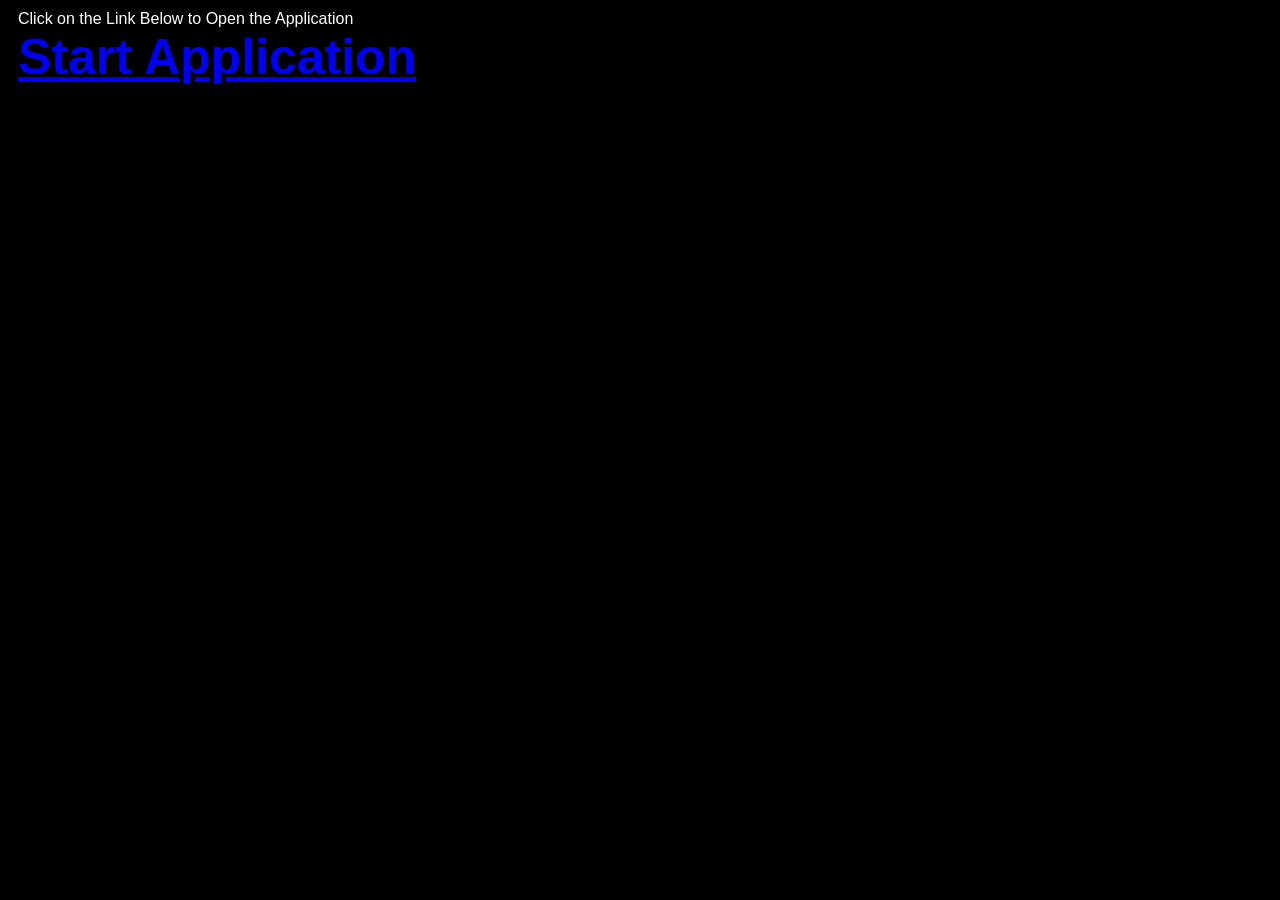
<file: index.html>
<!-- Dedicated to God the Father -->
<!-- All Rights Reserved Christopher Andrew Topalian Copyright 2000-2026 -->
<!-- https://github.com/ChristopherTopalian -->
<!-- https://github.com/ChristopherAndrewTopalian -->
<!-- index.html -->

<html>
<head>
<title> index </title>

<meta charset = 'UTF-8'>

<meta name = 'viewport' content = 'width = device-width, initial-scale = 1.0'>

<style>

body
{
    background-color: rgb(0, 0, 0);
    font-family: Arial;
    color: rgb(255, 255, 255);
}

</style>

<script>

// shortcuts.js

function ge(whichId)
{
    let result = document.getElementById(whichId);
    return result;
}

function ce(whichType)
{
    let result = document.createElement(whichType);
    return result;
}

function ba(whichElement)
{
    let result = document.body.append(whichElement);
    return result;
}

function cl(whichMessage)
{
    let result = console.log(whichMessage);
    return result;
}

function ct(whichText)
{
    let result = document.createTextNode(whichText);
    return result;
}

function gr(whichId)
{
    let result =  ge(whichId).getBoundingClientRect();
    return result;
}

//-//

function makeAppLink()
{
    let theLink = 'CATopalian_JavaScript_Life_Creation_Engine.html';

    let mainDiv = ce('div');
    mainDiv.style.display = 'flex';
    mainDiv.style.flexDirection = 'column';
    mainDiv.style.margin = 10 + 'px';
    ba(mainDiv);

    //-//

    let instructions = ce('div');
    instructions.textContent = 'Click on the Link Below to Open the Application';
    mainDiv.append(instructions);

    //-//

    let appLink = ce('a');
    appLink.href = theLink;
    appLink.textContent = 'Start Application';
    appLink.style.fontSize = 50 + 'px';
    appLink.style.fontWeight = 'bold';
    mainDiv.append(appLink);
}

function whenLoaded()
{
    makeAppLink();
}

</script>

</head>

<body onload = 'whenLoaded();'>

</body>

</html>
</file>
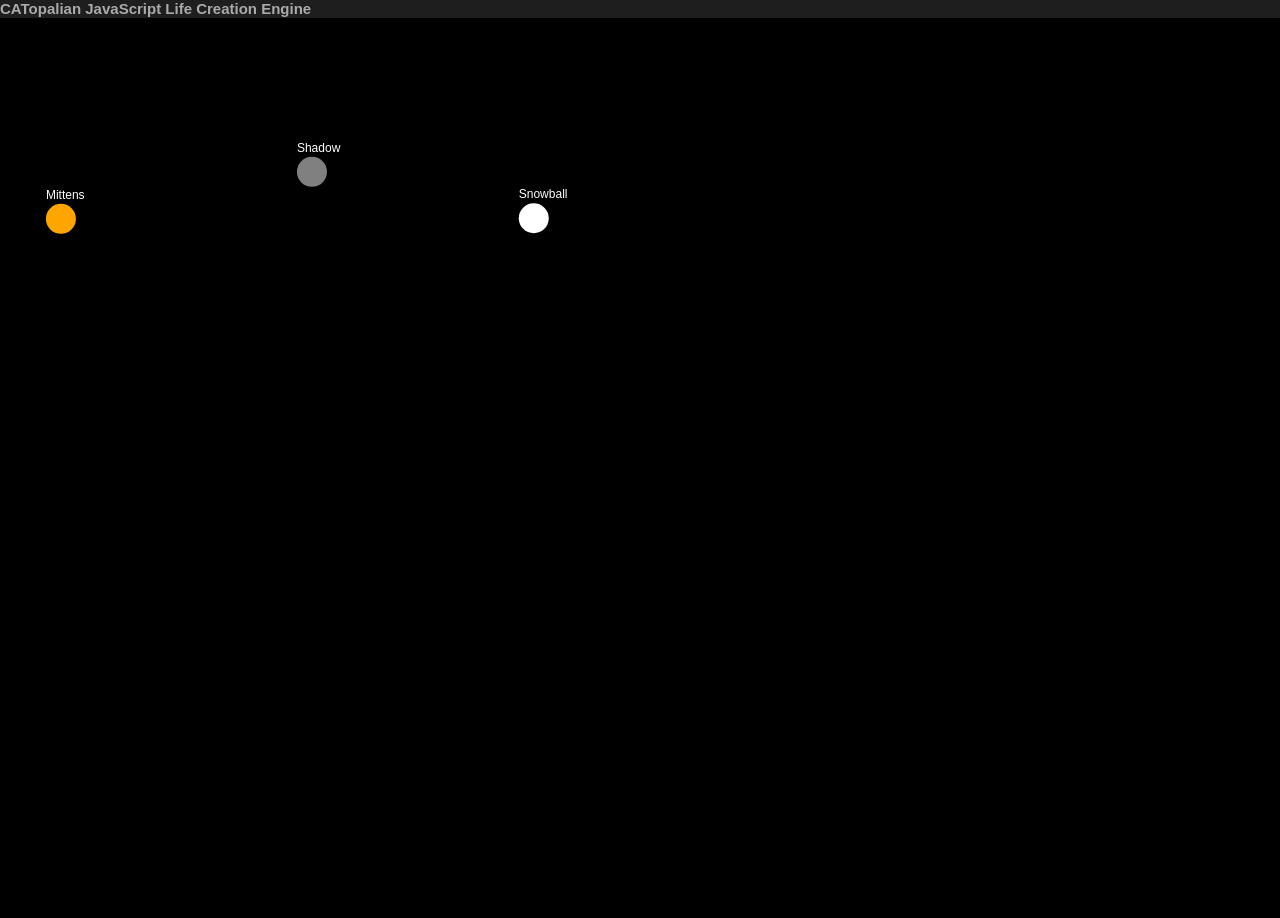
<file: CATopalian_JavaScript_Life_Creation_Engine.html>
<!-- Dedicated to God the Father -->
<!-- All Rights Reserved Christopher Andrew Topalian Copyright 2000-2026 -->
<!-- https://github.com/ChristopherTopalian -->
<!-- https://github.com/ChristopherAndrewTopalian -->
<!-- CATopalian_JavaScript_Life_Creation_Engine.html -->

<!DOCTYPE html>
<html lang = 'en'>
<head>
<title> CATopalian JavaScript Life Creation Engine </title>

<link rel = 'stylesheet' href = 'src/css/style001.css'>

<link rel = "icon" href = "src/media/textures/icons/CATopalian_True_AI_Centered.png" type = "image/png">

<script src = 'src/js/1shortcuts/shortcuts.js'></script>

<script src = 'src/js/2worldVariables/worldVariables.js'></script>

<script src = 'src/js/4make/makeInterface.js'></script>

<script src = 'src/js/mammal/Mammal.js'></script>

<script src = 'src/js/gameLoop/gameLoop.js'></script>

<script src = 'src/js/whenLoaded/whenLoaded.js'></script>

</head>

<body onload = 'whenLoaded();'>

</body>

</html>
</file>
<file: src/css/style001.css>
/* style001.css */

body
{
    margin: 0px;
    padding: 0px;
    overflow: hidden;
    background-color: rgb(30, 30, 30);
    font-family: Arial;
    color: rgb(255, 255, 255);
}

canvas
{
    width: 100%;
    height: 100%;
    margin: 0px;
    padding: 0px;
    /*box-sizing: border-box;*/
    display: block;
    background-color: rgb(0, 0, 0);
    text-align: center;
}

/*----*/

/* Dedicated to God the Father */
/* All Rights Reserved Christopher Andrew Topalian Copyright 2000-2026 */
/* https://github.com/ChristopherTopalian */
/* https://github.com/ChristopherAndrewTopalian */
/* https://sites.google.com/view/CollegeOfScripting */
</file>
